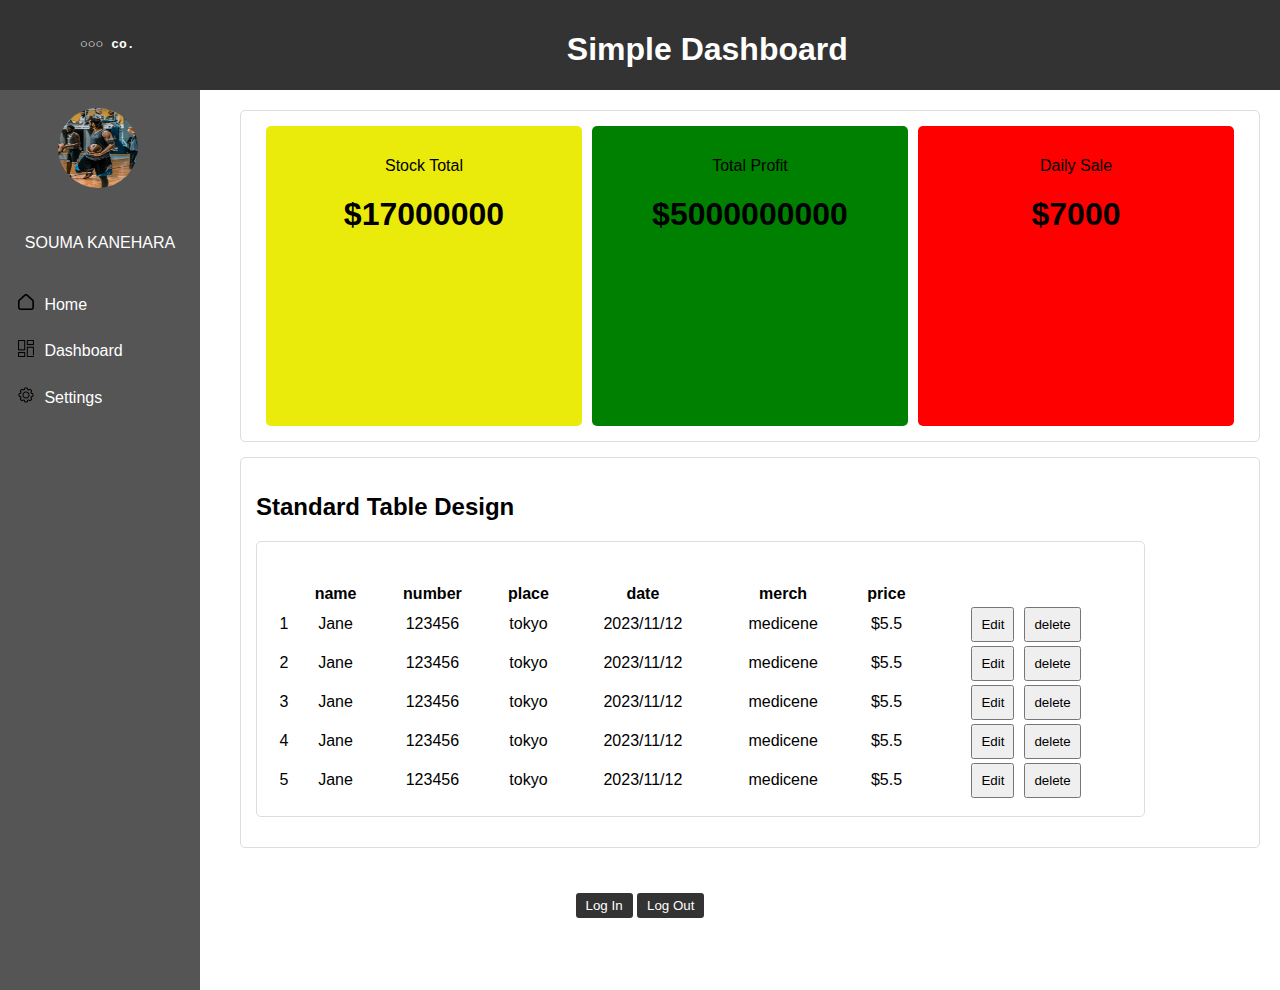
<file: dashboard-activity-january/index.html>
<!DOCTYPE html>
<html lang="en">
<head>
    <meta charset="UTF-8">
    <meta name="viewport" content="width=device-width, initial-scale=1.0">
    <link rel="stylesheet" href="assets/css/syyle.css">
    <title>DASHBOARD</title>
</head>
<body>
    <header>
        <h4>○○○ co.</h4>
        <h1>Simple Dashboard</h1>
    </header>

    <aside>
        <nav>
            <ul>
                <li><a href="#"> <img src="../dashboard-activity-january/assets/images/pexels-jose-ricardo-barraza-morachis-974509.jpg" alt="" id="SOUMA"></a></li>
                <li><a href="#"><p>SOUMA KANEHARA</p></a></li>
                <li><a href="#"><img src="../dashboard-activity-january/assets/images/house.png" alt="">Home</a></li>
                <li><a href="#"><img src="../dashboard-activity-january/assets/images/layout.png" alt="">Dashboard</a></li>
                <li><a href="#"><img src="../dashboard-activity-january/assets/images/setting.png" alt="">Settings</a></li>
            </ul>
            
            <br>
        </nav>
        
    </aside>

    <main>
        <div class="card">
            <div class="card-box">
                <p>Stock Total</p>
                <h1>$17000000</h1>
            </div>
            <div class="card-box">
                <p>Total Profit</p>
                <h1>$5000000000</h1>
            </div>    
            <div class="card-box">
                <p>Daily Sale</p>
                <h1>$7000</h1>
            </div>
        </div>
        <div class="card" id="standard-table">
            <h2>Standard Table Design</h2>
            <div id="box2">
                <table id="box-table">
                    <tr>
                        <th></th>
                        <th>name</th>
                        <th>number</th>
                        <th>place</th>
                        <th>date</th>
                        <th>merch</th>
                        <th>price</th>
                    </tr>
                    <tr>
                        <td>1</td>
                        <td>Jane</td>
                        <td>123456</td>
                        <td>tokyo</td>
                        <td>2023/11/12</td>
                        <td>medicene</td>
                        <td>$5.5</td>
                        <td>
                            <input type="button" value="Edit"><input type="button" value="delete" class="delete">
                        </td>
                    </tr>
                    <tr>
                        <td>2</td>
                        <td>Jane</td>
                        <td>123456</td>
                        <td>tokyo</td>
                        <td>2023/11/12</td>
                        <td>medicene</td>
                        <td>$5.5</td>
                        <td>
                            <input type="button" value="Edit"><input type="button" value="delete" class="delete">
                        </td>
                    </tr>
                    <tr>
                        <td>3</td>
                        <td>Jane</td>
                        <td>123456</td>
                        <td>tokyo</td>
                        <td>2023/11/12</td>
                        <td>medicene</td>
                        <td>$5.5</td>
                        <td>
                            <input type="button" value="Edit"><input type="button" value="delete" class="delete">
                        </td>
                    </tr>
                    <tr>
                        <td>4</td>
                        <td>Jane</td>
                        <td>123456</td>
                        <td>tokyo</td>
                        <td>2023/11/12</td>
                        <td>medicene</td>
                        <td>$5.5</td>
                        <td>
                            <input type="button" value="Edit"><input type="button" value="delete" class="delete">
                        </td>
                    </tr>
                    <tr>
                        <td>5</td>
                        <td>Jane</td>
                        <td>123456</td>
                        <td>tokyo</td>
                        <td>2023/11/12</td>
                        <td>medicene</td>
                        <td>$5.5</td>
                        <td>
                            <input type="button" value="Edit"><input type="button" value="delete" class="delete">
                        </td>
                    </tr>
                </table>
            </div>
        </div>
    </main>

    <div class="profile">
        <div class="settings">
            <button class="login-btn">Log In</button>
            <button class="logout-btn">Log Out</button>
        </div>
    </div>

</body>
</html>
</file>
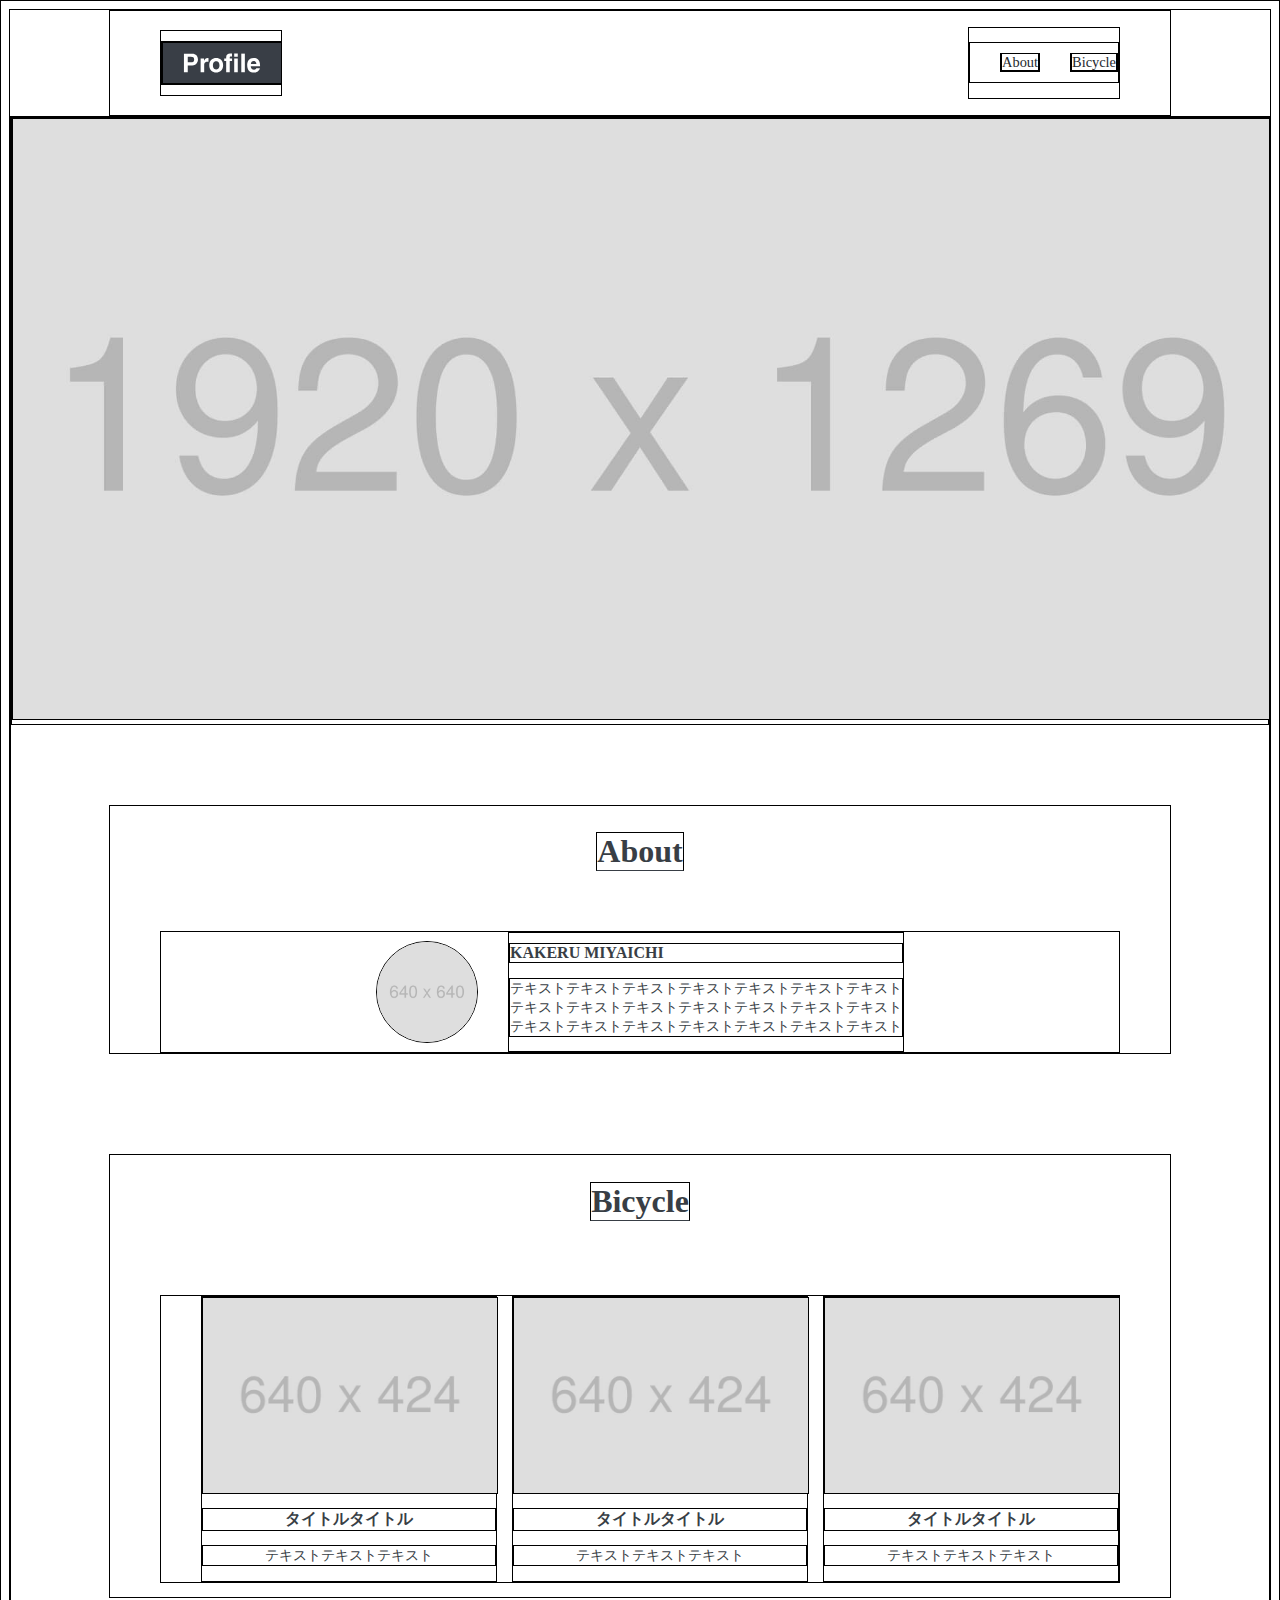
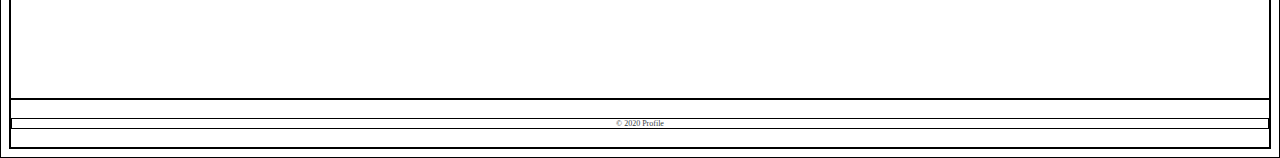
<file: practice/practice1.html>
<!DOCTYPE html>
<html lang="en">
<head>
    <meta charset="UTF-8">
    <meta name="viewport" content="width=device-width, initial-scale=1.0">
    <link rel="stylesheet" href="../practice/css/practice1.css">
    <title>Practice1</title>
</head>
<body>
    <header id="header" class="wrapper">
        <h1 class="site-title"><a href="index.html"><img src="img/logo.svg" alt="Profile"></a></h1>
        <nav>
          <ul>
            <li><a href="#about">About</a></li>
            <li><a href="#bicycle">Bicycle</a></li>
          </ul>
        </nav>
      </header>
  
      <main>
        <div id="mainvisual">
          <img src="img/mainvisual.jpg" alt="テキストテキストテキスト">
        </div>
  
        <section id="about" class="wrapper">
          <h2 class="section-title">About</h2>
          <div class="content">
            <img src="img/about.jpg" alt="テキストテキストテキスト">
            <div class="text">
              <h3 class="content-title">KAKERU MIYAICHI</h3>
              <p>
                テキストテキストテキストテキストテキストテキストテキスト<br>
                テキストテキストテキストテキストテキストテキストテキスト<br>
                テキストテキストテキストテキストテキストテキストテキスト
              </p>
            </div>
          </div>
        </section>
  
        <section id="bicycle" class="wrapper">
          <h2 class="section-title">Bicycle</h2>
          <ul>
            <li>
              <img src="img/bicycle1.jpg" alt="テキストテキストテキスト">
              <h3 class="content-title">タイトルタイトル</h3>
              <p>テキストテキストテキスト</p>
            </li>
            <li>
              <img src="img/bicycle2.jpg" alt="テキストテキストテキスト">
              <h3 class="content-title">タイトルタイトル</h3>
              <p>テキストテキストテキスト</p>
            </li>
            <li>
              <img src="img/bicycle3.jpg" alt="テキストテキストテキスト">
              <h3 class="content-title">タイトルタイトル</h3>
              <p>テキストテキストテキスト</p>
            </li>
          </ul>
        </section>
      </main>
  
      <footer id="footer">
        <p>&copy; 2020 Profile</p>
      </footer>
  
</body>
</html>
</file>
<file: dashboard-activity-january/assets/css/syyle.css>
body{
    margin: 0;
    font-family: Arial, Helvetica, sans-serif;

}
header{
    background-color: #333;
    color: white;
    padding: 10px;
    text-align: center;
    height: 70px;
    
    
}
header h4{
    float: left;
    
    padding: 10px;
    margin-left: 60px;
    font-family: monospace
    
}
header h1{
    /* border: 1px solid red; */
    text-align: center;
}

aside{
    background-color: #555;
    color: white;
    width: 200px;
    padding: 10px;
    height: 100%;
    position: absolute;
    left: 0;
    top: 90px;
    box-sizing: border-box;
}
#SOUMA{
    width: 80px;
    height: 80px;
    border-radius: 150px; 
    margin-left: 40px;
}

nav ul{
    list-style: none;
    padding: 0;
    margin: 0;

}
nav li{
    margin-bottom: 10px;
    list-style: none;
}


nav a{
    text-decoration: none;
    color: white;
    display: block;
    padding: 8px;
    border-radius: 5px;
    transition: background-color 0.3s ease;
}
nav li a img{
    width: 10%;
    margin-right: 10px;
    
}

nav a:hover{
    background-color: #444;
}
nav p{
    text-align: center;
}
/* main */
main{
    margin-left: 220px;
    padding: 20px;
    box-sizing: border-box;
}

.card{
    background-color: #fff;
    border: 1px solid #ddd;
    border-radius: 5px;
    padding: 15px;
    margin-bottom: 15px;
    box-shadow: 0.2px 5px rgba(0,0,0,0,1);
    height: 300px;

}
.card-box{
    width: 32%;
    height: 100%;
    box-sizing: border-box;
    float: left;
    /* border: 1px solid #ddd; */
    border-radius: 5px;
    padding: 15px;
    margin-bottom: 15px;
    box-shadow: 0.2px 5px rgba(0,0,0,0,1);
    text-align: center;
    margin-left: 1%;
}
.card-box:nth-child(1){
    background-color: rgb(234, 234, 11);
}
.card-box:nth-child(2){
    background-color: green;
}
.card-box:nth-child(3){
    background-color: red;
}
#standard-table{
    height: auto;
}
/* What happens to the height of a child element if the height of the parent element is not specified? */




#box2{
    width: 90%;
    height: auto;
    box-sizing: border-box;
    
    
    border: 1px solid #ddd;
    border-radius: 5px;
    padding: 15px;
    margin-bottom: 15px;
    box-shadow: 0.2px 5px rgba(0,0,0,0,1);
}


#box-table{
    width: 100%;
    text-align: center;
    margin-top: 25px;
    /* margin-top: 50%; I don't know why the box of "#box-table" move to bottom of page. */
}

#box-table tr{
    box-shadow: 0.2px 5px rgba(0,0,0,0,1);
    border: 1px solid #ddd;
    
}

#box-table tr input{
    padding: 8px;
}
.delete{
    margin-left: 10px;
}



.profile{
    margin-top: 10px;
    text-align: center;

}
.login-btn, .logout-btn{
    background-color: #333;
    color: white;
    padding: 5px 10px;
    border: none;
    border-radius: 3px;
    cursor: pointer;
}
</file>
<file: practice/css/practice1.css>
@charset "UTF-8";

*{
  border: 1px solid black;
}
html {
  font-size: 100%;
}
body {
  color: #383e45;
  font-size: 0.9rem;
}
a {
  text-decoration: none;
}
img {
  max-width: 100%;
}
li {
  list-style: none;
}
.site-title {
  width: 120px;
  line-height: 1px;
  padding: 10px 0;
  border: 1px solid black;
}
.site-title a {
  display: block;
}
.section-title {
  display: inline-block;
  font-size: 2rem;
  text-align: center;
  margin-bottom: 60px;
  border-bottom: solid 1px #383e45;
}
.content-title {
  font-size: 1rem;
  margin: 10px 0;
}
.wrapper {
  max-width: 960px;
  margin: 0 auto 100px auto;
  padding: 0 4%;
  text-align: center;
}

/*-------------------------------------------
ヘッダー
-------------------------------------------*/
#header {
  display: flex;
  justify-content: space-between;
  align-items: center;
  margin: 0 auto;
}
#header ul {
  display: flex;
  padding: 10px 0;
}
#header li {
  margin-left: 30px;
}
#header li a {
  color: #24292e;
}
#header li a:hover {
  opacity: 0.7;
}

/*-------------------------------------------
Mainvisual
-------------------------------------------*/
#mainvisual {
  margin-bottom: 80px;
}
#mainvisual img {
  width: 100%;
  max-width: 1920px;
  height: 600px;
  object-fit: cover;
}

/*-------------------------------------------
About
-------------------------------------------*/
#about .content {
  display: flex;
  justify-content: center;
  align-items: center;
}
#about img {
  width: 100px;
  height: 100px;
  border-radius: 50%;
  margin-right: 30px;
}
#about .text {
  text-align: left;
}

/*-------------------------------------------
Bicycle
-------------------------------------------*/
#bicycle ul {
  display: flex;
  justify-content: space-between;
}
#bicycle li {
  width: 32%;
}

/*-------------------------------------------
footer
-------------------------------------------*/
#footer {
  font-size: 0.5rem;
  padding: 10px 0;
  text-align: center;
}

/*-------------------------------------------
SP
-------------------------------------------*/
@media screen and (max-width: 600px) {

  /*-------------------------------------------
  Mainvisual
  -------------------------------------------*/
  #mainvisual img {
    height: calc(100vh - 60px);
  }

  /*-------------------------------------------
  About
  -------------------------------------------*/
  #about .content {
    flex-direction: column;
  }
  #about img {
    margin-right: 0;
  }

  /*-------------------------------------------
  Bicycle
  -------------------------------------------*/
  #bicycle ul {
    flex-direction: column;
  }
  #bicycle li {
    width: 100%;
    margin-bottom: 30px;
  }
}
</file>
